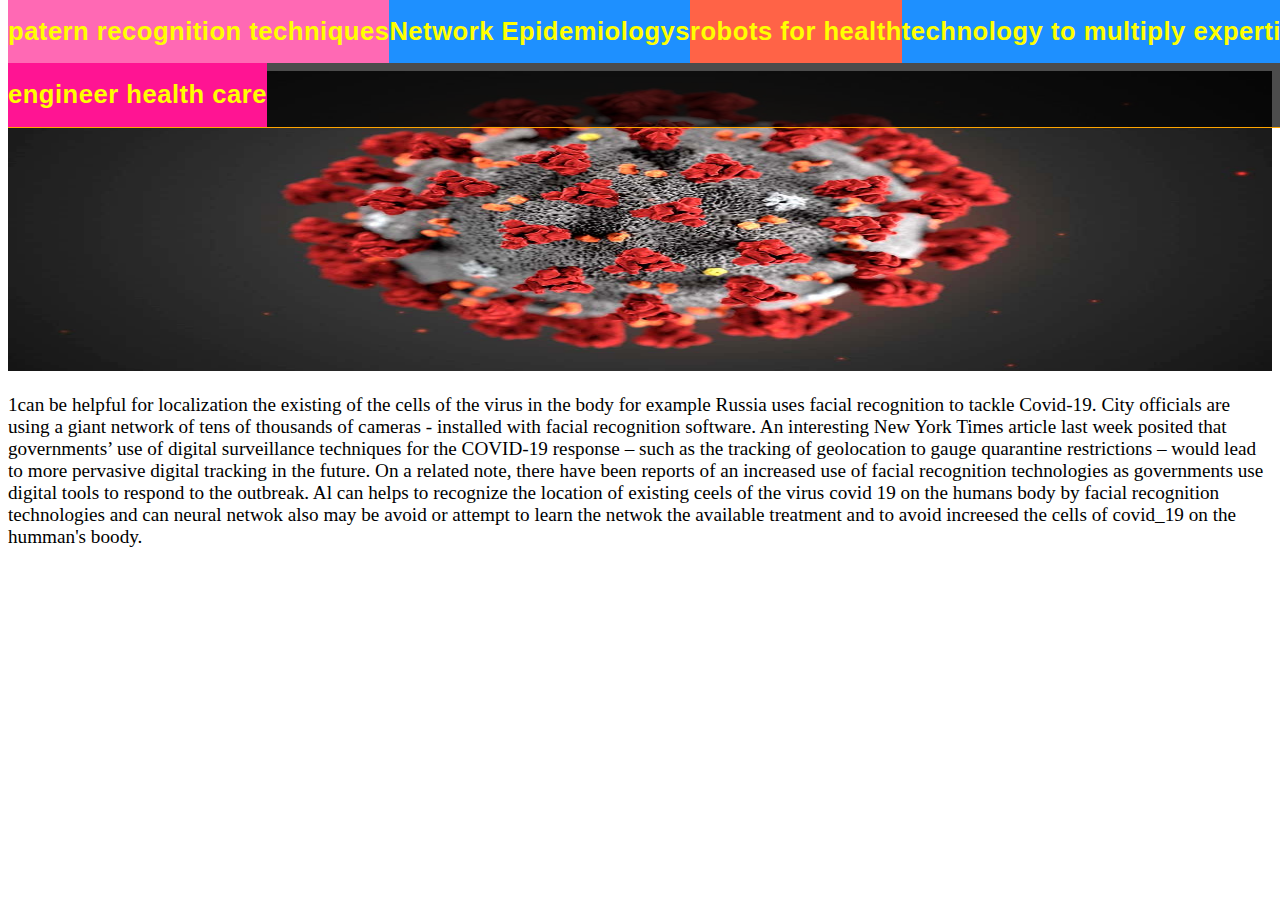
<file: index.html>
﻿<!DOCTYPE html>

<html lang="en" xmlns="http://www.w3.org/1999/xhtml">
<head>
    <meta charset="utf-8" />
    <title> computer Research Project </title>
    <style>
        .nav {
            width: 1350px;
            background-color: black;
            text-align: center;
            background: transparent;
            background: rgba(0,0,0,.7);
            border-bottom: solid 1px orange;
            position: absolute;
            top: 0%;
            z-index: 2;
            font-size: 80%;
        }

            .nav ul {
                margin-top: 0%;
                padding: 0;
                list-style: none;
            }

            .nav li {
                float: left;
            }

            .nav ul li a {
                background: #142b47;
                text-decoration: none;
                width: 0%;
                display: inline;
                text-align: center;
                color: yellow;
                font-size: 100%;
                font-family: sans-serif;
                letter-spacing: 0.5px;
                overflow: auto;
            }

            .nav li a:hover {
                color: orange;
                font-size: 19px;
            }

        .search {
            float: right;
            margin-top: 1%;
            margin-left: 0%;
            float: right;
        }
    </style>
</head>
<body >
    <nav class="nav" id="nav" style="margin-left:0%">
        <ul>

            <li class="p1" style="background-color:hotpink"><a href="https://sabry2019.github.io/html-project/index.html"><h1>patern recognition techniques </h1></a></li>
            <li class="p1" style="background-color: dodgerblue"><a href="Page2.html"><h1>Network Epidemiologys</h1></a> </li>
            <li class="p1" style="background-color: tomato"><a href="P3html.html"><h1> robots for health</h1></a> </li>
            <li class="p1" style="background-color: dodgerblue"><a href="p4.html"><h1>technology to multiply experties</h1></a> </li>
            <li class="p1" style="background-color: deeppink"><a href="p5.html"><h1>engineer health care</h1></a> </li>
        </ul>
    </nav>
    <img src="crona.jpg" style="width:100%; height:300px ; padding-top:5%" />
    <p style="font-size:120%;">
        1can be helpful for localization the existing of the cells of the virus in the body for example Russia uses facial recognition to tackle Covid-19. City officials are using a giant network of tens of thousands of cameras - installed with facial recognition software. An interesting New York Times article last week posited that governments’ use of digital surveillance techniques for the COVID-19 response – such as the tracking of geolocation to gauge quarantine restrictions – would lead to more pervasive digital tracking in the future. On a related note, there have been reports of an increased use of facial recognition technologies as governments use digital tools to respond to the outbreak.

        Al can helps to recognize the location of existing ceels of the virus covid 19 on the humans body by facial recognition technologies and can neural netwok also may be avoid or attempt to learn the netwok the available treatment and to avoid increesed the cells of covid_19 on the humman's boody.
    </p>
</body>
</html>
</file>
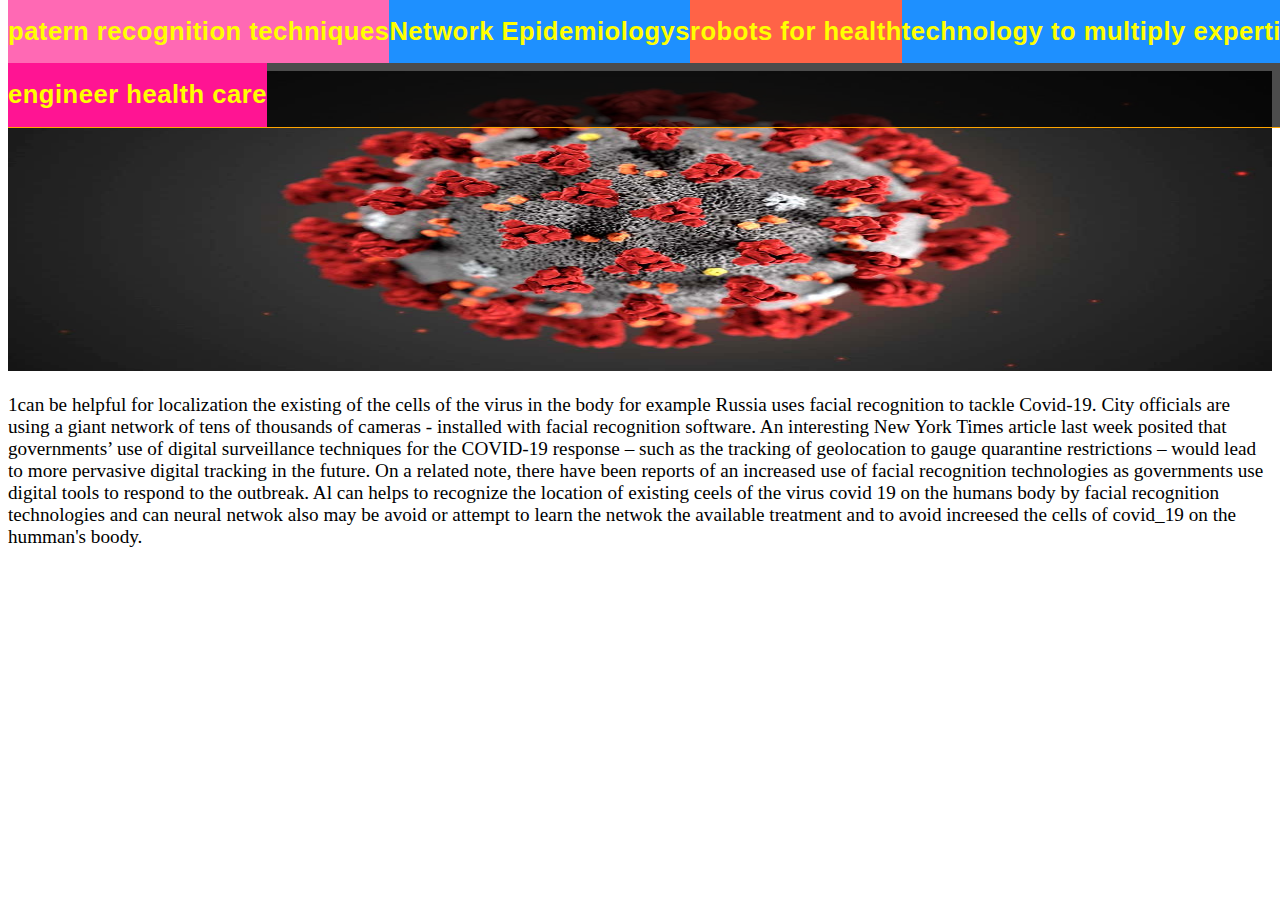
<file: main .html>
﻿<!DOCTYPE html>

<html lang="en" xmlns="http://www.w3.org/1999/xhtml">
<head>
    <meta charset="utf-8" />
    <title> computer Research Project </title>
    <style>
        .nav {
            width: 1350px;
            background-color: black;
            text-align: center;
            background: transparent;
            background: rgba(0,0,0,.7);
            border-bottom: solid 1px orange;
            position: absolute;
            top: 0%;
            z-index: 2;
            font-size: 80%;
        }

            .nav ul {
                margin-top: 0%;
                padding: 0;
                list-style: none;
            }

            .nav li {
                float: left;
            }

            .nav ul li a {
                background: #142b47;
                text-decoration: none;
                width: 0%;
                display: inline;
                text-align: center;
                color: yellow;
                font-size: 100%;
                font-family: sans-serif;
                letter-spacing: 0.5px;
                overflow: auto;
            }

            .nav li a:hover {
                color: orange;
                font-size: 19px;
            }

        .search {
            float: right;
            margin-top: 1%;
            margin-left: 0%;
            float: right;
        }
    </style>
</head>
<body >
    <nav class="nav" id="nav" style="margin-left:0%">
        <ul>

            <li class="p1" style="background-color:hotpink"><a href="main .html"><h1>patern recognition techniques </h1></a></li>
            <li class="p1" style="background-color: dodgerblue"><a href="Page2.html"><h1>Network Epidemiologys</h1></a> </li>
            <li class="p1" style="background-color: tomato"><a href="P3html.html"><h1> robots for health</h1></a> </li>
            <li class="p1" style="background-color: dodgerblue"><a href="p4.html"><h1>technology to multiply experties</h1></a> </li>
            <li class="p1" style="background-color: deeppink"><a href="p5.html"><h1>engineer health care</h1></a> </li>
        </ul>
    </nav>
    <img src="crona.jpg" style="width:100%; height:300px ; padding-top:5%" />
    <p style="font-size:120%;">
        1can be helpful for localization the existing of the cells of the virus in the body for example Russia uses facial recognition to tackle Covid-19. City officials are using a giant network of tens of thousands of cameras - installed with facial recognition software. An interesting New York Times article last week posited that governments’ use of digital surveillance techniques for the COVID-19 response – such as the tracking of geolocation to gauge quarantine restrictions – would lead to more pervasive digital tracking in the future. On a related note, there have been reports of an increased use of facial recognition technologies as governments use digital tools to respond to the outbreak.

        Al can helps to recognize the location of existing ceels of the virus covid 19 on the humans body by facial recognition technologies and can neural netwok also may be avoid or attempt to learn the netwok the available treatment and to avoid increesed the cells of covid_19 on the humman's boody.
    </p>
</body>
</html>
</file>
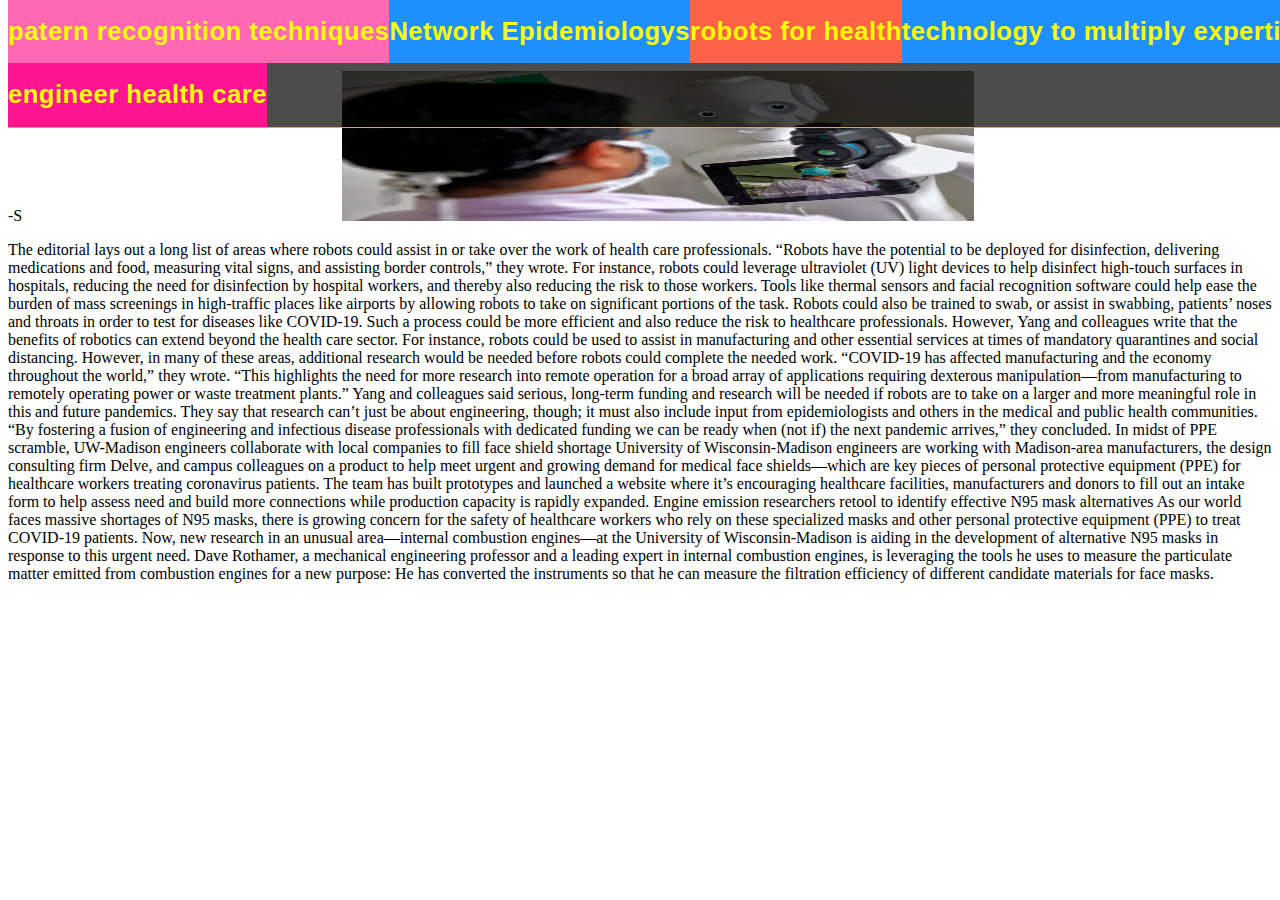
<file: P3html.html>
﻿<!DOCTYPE html>

<html lang="en" xmlns="http://www.w3.org/1999/xhtml">
<head>
    <meta charset="utf-8" />
    <title> computer Research Project </title>
    <style>
        .nav {
            width: 1350px;
            background-color: black;
            text-align: center;
            background: transparent;
            background: rgba(0,0,0,.7);
            border-bottom: solid 1px orange;
            position: absolute;
            top: 0%;
            z-index: 2;
            font-size: 80%;
        }

            .nav ul {
                margin-top: 0%;
                padding: 0;
                list-style: none;
            }

            .nav li {
                float: left;
            }

            .nav ul li a {
                background: #142b47;
                text-decoration: none;
                width: 0%;
                display: inline;
                text-align: center;
                color: yellow;
                font-size: 100%;
                font-family: sans-serif;
                letter-spacing: 0.5px;
                overflow: auto;
            }

            .nav li a:hover {
                color: orange;
                font-size: 19px;
            }

        .search {
            float: right;
            margin-top: 1%;
            margin-left: 0%;
            float: right;
        }
    </style>
</head>
<body>
    <nav class="nav" id="nav" style="margin-left:0%">
        <ul>

            <li class="p1" style="background-color:hotpink"><a href="index.html"><h1>patern recognition techniques </h1></a></li>
            <li class="p1" style="background-color: dodgerblue"><a href="Page2.html"><h1>Network Epidemiologys</h1></a> </li>
            <li class="p1" style="background-color: tomato"><a href="P3html.html"><h1> robots for health</h1></a> </li>S
            <li class="p1" style="background-color: dodgerblue"><a href="p4.html"><h1>technology to multiply experties</h1></a> </li>
            <li class="p1" style="background-color: deeppink"><a href="p5.html"><h1>engineer health care</h1></a> </li>
        </ul>
    </nav>-S
    <img src="p3.jpeg" style="width:50%; height:150px ; padding-top:5% ; padding-left:25%;" />
    <p style="font-size:100%;">
        The editorial lays out a long list of areas where robots could assist in or take over the work of health care professionals.

        “Robots have the potential to be deployed for disinfection, delivering medications and food, measuring vital signs, and assisting border controls,” they wrote.

        For instance, robots could leverage ultraviolet (UV) light devices to help disinfect high-touch surfaces in hospitals, reducing the need for disinfection by hospital workers, and thereby also reducing the risk to those workers.
        Tools like thermal sensors and facial recognition software could help ease the burden of mass screenings in high-traffic places like airports by allowing robots to take on significant portions of the task.

        Robots could also be trained to swab, or assist in swabbing, patients’ noses and throats in order to test for diseases like COVID-19. Such a process could be more efficient and also reduce the risk to healthcare professionals.

        However, Yang and colleagues write that the benefits of robotics can extend beyond the health care sector. For instance, robots could be used to assist in manufacturing and other essential services at times of mandatory quarantines and social distancing. However, in many of these areas, additional research would be needed before robots could complete the needed work.

        “COVID-19 has affected manufacturing and the economy throughout the world,” they wrote.

        “This highlights the need for more research into remote operation for a broad array of applications requiring dexterous manipulation—from manufacturing to remotely operating power or waste treatment plants.”

        Yang and colleagues said serious, long-term funding and research will be needed if robots are to take on a larger and more meaningful role in this and future pandemics. They say that research can’t just be about engineering, though; it must also include input from epidemiologists and others in the medical and public health communities.

        “By fostering a fusion of engineering and infectious disease professionals with dedicated funding we can be ready when (not if) the next pandemic arrives,” they concluded.

        In midst of PPE scramble, UW-Madison engineers collaborate with local companies to fill face shield shortage
        University of Wisconsin-Madison engineers are working with Madison-area manufacturers, the design consulting firm Delve, and campus colleagues on a product to help meet urgent and growing demand for medical face shields—which are key pieces of personal protective equipment (PPE) for healthcare workers treating coronavirus patients. The team has built prototypes and launched a website where it’s encouraging healthcare facilities, manufacturers and donors to fill out an intake form to help assess need and build more connections while production capacity is rapidly expanded.


        Engine emission researchers retool to identify effective N95 mask alternatives
        As our world faces massive shortages of N95 masks, there is growing concern for the safety of healthcare workers who rely on these specialized masks and other personal protective equipment (PPE) to treat COVID-19 patients. Now, new research in an unusual area—internal combustion engines—at the University of Wisconsin-Madison is aiding in the development of alternative N95 masks in response to this urgent need. Dave Rothamer, a mechanical engineering professor and a leading expert in internal combustion engines, is leveraging the tools he uses to measure the particulate matter emitted from combustion engines for a new purpose: He has converted the instruments so that he can measure the filtration efficiency of different candidate materials for face masks.

    </p>
</body>
</html>
</file>
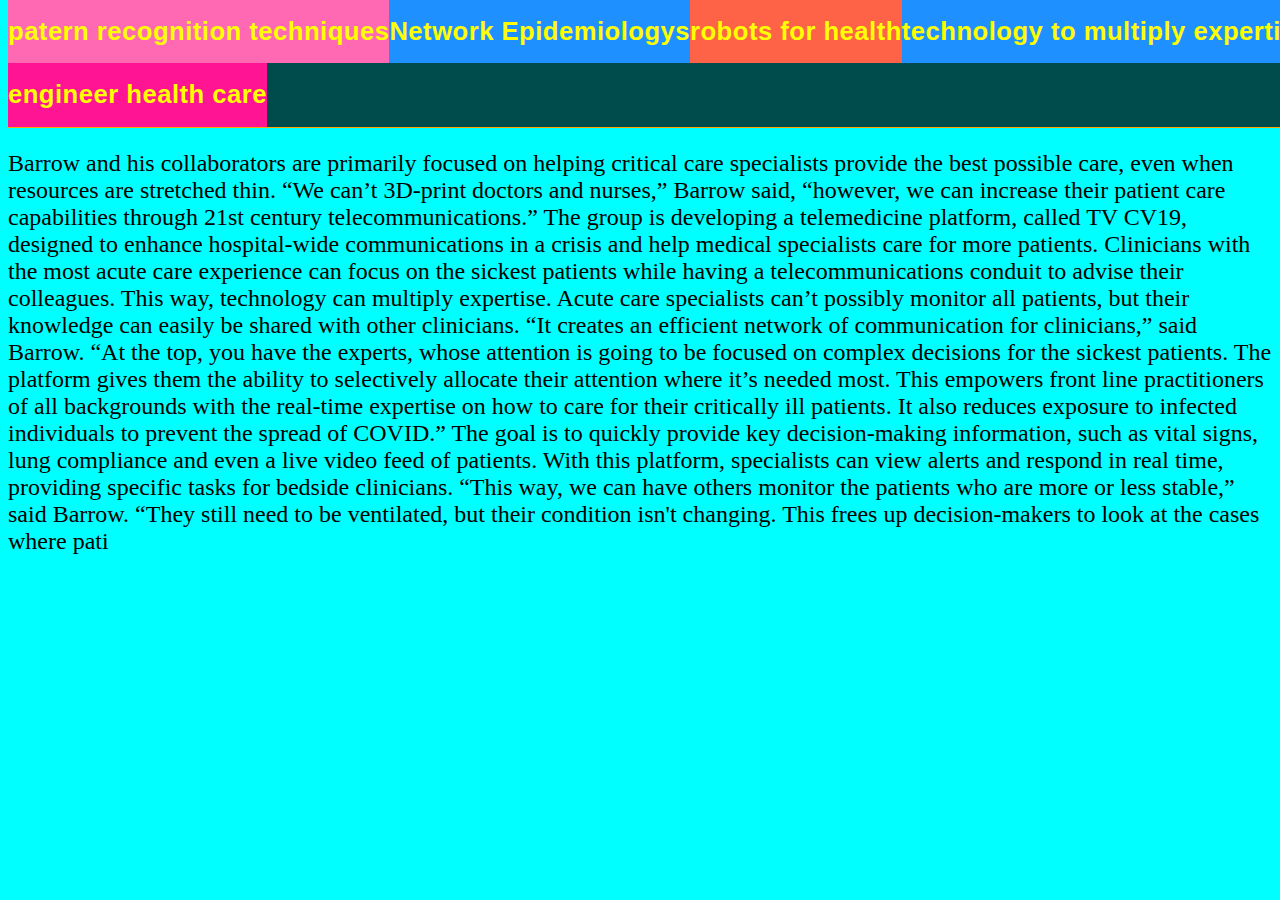
<file: p4.html>
﻿<!DOCTYPE html>

<html lang="en" xmlns="http://www.w3.org/1999/xhtml">
<head>
    <meta charset="utf-8" />
    <title> computer Research Project </title>
    <style>
        .nav {
            width: 1350px;
            background-color: black;
            text-align: center;
            background: transparent;
            background: rgba(0,0,0,.7);
            border-bottom: solid 1px orange;
            position: absolute;
            top: 0%;
            z-index: 2;
            font-size: 80%;
        }

            .nav ul {
                margin-top: 0%;
                padding: 0;
                list-style: none;
            }

            .nav li {
                float: left;
            }

            .nav ul li a {
                background: #142b47;
                text-decoration: none;
                width: 0%;
                display: inline;
                text-align: center;
                color: yellow;
                font-size: 100%;
                font-family: sans-serif;
                letter-spacing: 0.5px;
                overflow: auto;
            }

            .nav li a:hover {
                color: orange;
                font-size: 19px;
            }

        .search {
            float: right;
            margin-top: 1%;
            margin-left: 0%;
            float: right;
        }
    </style>
</head>
<body style="background-color:aqua">
    <nav class="nav" id="nav" style="margin-left:0%">
        <ul>

            <li class="p1" style="background-color:hotpink"><a href="index.html"><h1>patern recognition techniques </h1></a></li>
            <li class="p1" style="background-color: dodgerblue"><a href="Page2.html"><h1>Network Epidemiologys</h1></a> </li>
            <li class="p1" style="background-color: tomato"><a href="P3html.html"><h1> robots for health</h1></a> </li>
            <li class="p1" style="background-color: dodgerblue"><a href="p4.html"><h1>technology to multiply experties</h1></a> </li>
            <li class="p1" style="background-color: deeppink"><a href="p5.html"><h1>engineer health care</h1></a> </li>
        </ul>
    </nav>
    <p style="font-size:150%; padding-top:10%">

        Barrow and his collaborators are primarily focused on helping critical care specialists provide the best possible care, even when resources are stretched thin.

        “We can’t 3D-print doctors and nurses,” Barrow said, “however, we can increase their patient care capabilities through 21st century telecommunications.”

        The group is developing a telemedicine platform, called TV CV19, designed to enhance hospital-wide communications in a crisis and help medical specialists care for more patients. Clinicians with the most acute care experience can focus on the sickest patients while having a telecommunications conduit to advise their colleagues. This way, technology can multiply expertise. Acute care specialists can’t possibly monitor all patients, but their knowledge can easily be shared with other clinicians.

        “It creates an efficient network of communication for clinicians,” said Barrow. “At the top, you have the experts, whose attention is going to be focused on complex decisions for the sickest patients. The platform gives them the ability to selectively allocate their attention where it’s needed most. This empowers front line practitioners of all backgrounds with the real-time expertise on how to care for their critically ill patients. It also reduces exposure to infected individuals to prevent the spread of COVID.”

        The goal is to quickly provide key decision-making information, such as vital signs, lung compliance and even a live video feed of patients. With this platform, specialists can view alerts and respond in real time, providing specific tasks for bedside clinicians.

        “This way, we can have others monitor the patients who are more or less stable,” said Barrow. “They still need to be ventilated, but their condition isn't changing. This frees up decision-makers to look at the cases where pati

    </p>
</body>
</html>
</file>
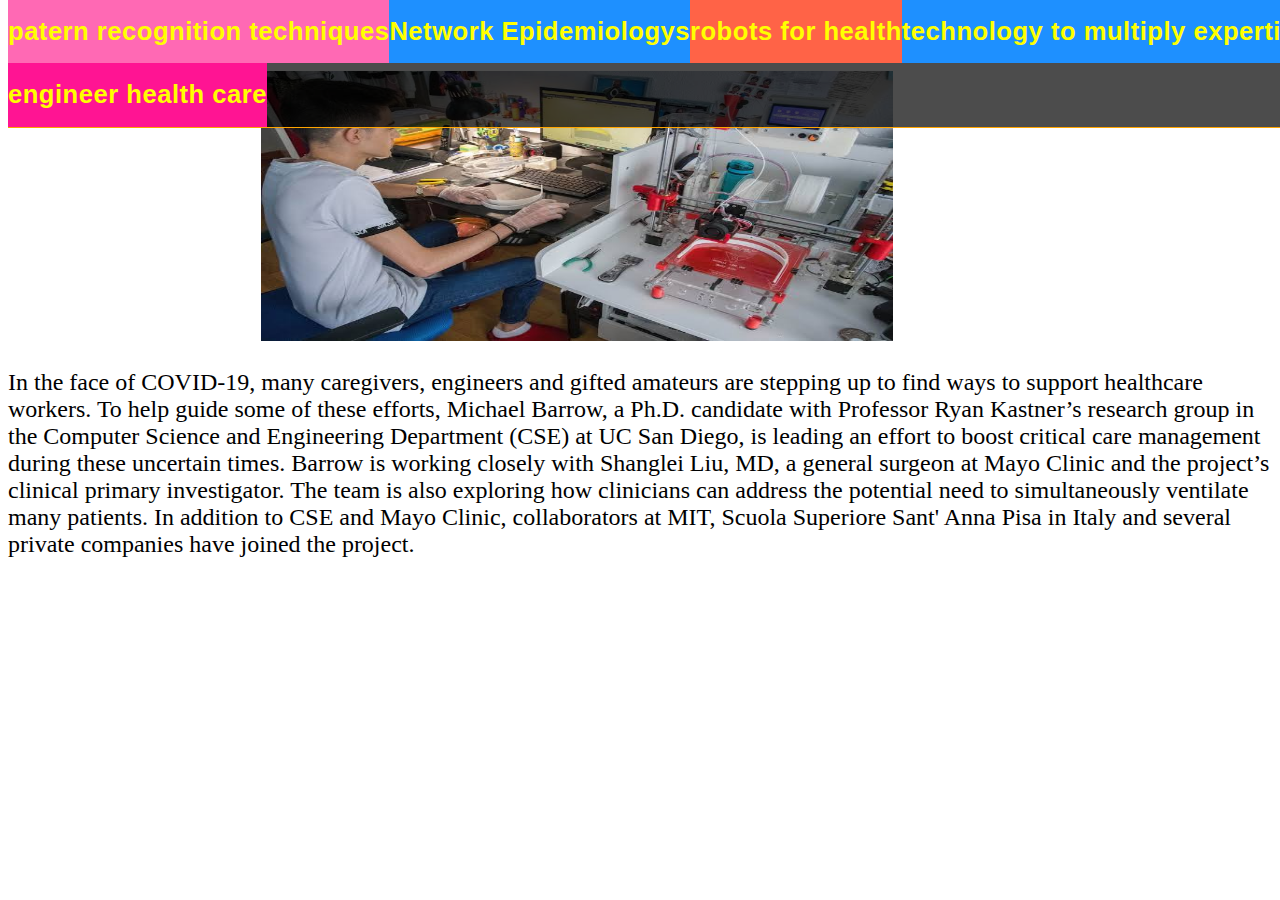
<file: p5.html>
﻿<!DOCTYPE html>

<html lang="en" xmlns="http://www.w3.org/1999/xhtml">
<head>
    <meta charset="utf-8" />
    <title> computer Research Project </title>
    <style>
        .nav {
            width: 1350px;
            background-color: black;
            text-align: center;
            background: transparent;
            background: rgba(0,0,0,.7);
            border-bottom: solid 1px orange;
            position: absolute;
            top: 0%;
            z-index: 2;
            font-size: 80%;
        }

            .nav ul {
                margin-top: 0%;
                padding: 0;
                list-style: none;
            }

            .nav li {
                float: left;
            }

            .nav ul li a {
                background: #142b47;
                text-decoration: none;
                width: 0%;
                display: inline;
                text-align: center;
                color: yellow;
                font-size: 100%;
                font-family: sans-serif;
                letter-spacing: 0.5px;
                overflow: auto;
            }

            .nav li a:hover {
                color: orange;
                font-size: 19px;
            }

        .search {
            float: right;
            margin-top: 1%;
            margin-left: 0%;
            float: right;
        }
    </style>
</head>
<body>
    <nav class="nav" id="nav" style="margin-left:0%">
        <ul>

            <li class="p1" style="background-color:hotpink"><a href="index.html"><h1>patern recognition techniques </h1></a></li>
            <li class="p1" style="background-color: dodgerblue"><a href="Page2.html"><h1>Network Epidemiologys</h1></a> </li>
            <li class="p1" style="background-color: tomato"><a href="P3html.html"><h1> robots for health</h1></a> </li>
            <li class="p1" style="background-color: dodgerblue"><a href="p4.html"><h1>technology to multiply experties</h1></a> </li>
            <li class="p1" style="background-color: deeppink"><a href="p5.html"><h1>engineer health care</h1></a> </li>
        </ul>
    </nav>
    <img src="p5.18.22 PM.jpeg" style="width:50%; height:270px ; padding-top:5% ;padding-left:20%;" />
    <p style="font-size:150%;">
        In the face of COVID-19, many caregivers, engineers and gifted amateurs are stepping up to find ways to support healthcare workers.

        To help guide some of these efforts, Michael Barrow, a Ph.D. candidate with Professor Ryan Kastner’s research group in the Computer Science and Engineering Department (CSE) at UC San Diego, is leading an effort to boost critical care management during these uncertain times. Barrow is working closely with Shanglei Liu, MD, a general surgeon at Mayo Clinic and the project’s clinical primary investigator.

        The team is also exploring how clinicians can address the potential need to simultaneously ventilate many patients. In addition to CSE and Mayo Clinic, collaborators at MIT, Scuola Superiore Sant' Anna Pisa in Italy and several private companies have joined the project.

    </p>
</body>
</html>
</file>
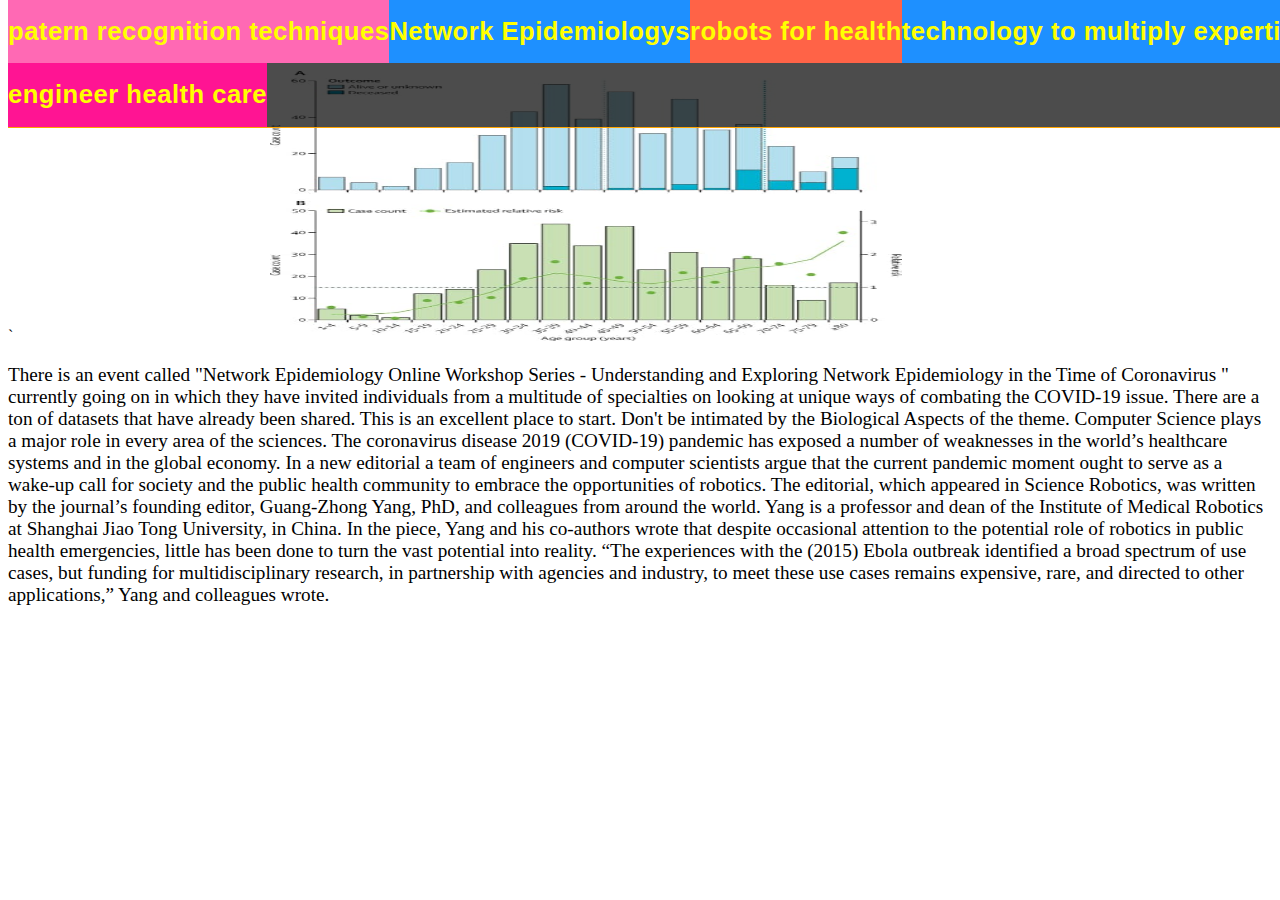
<file: Page2.html>
﻿<!DOCTYPE html>

<html lang="en" xmlns="http://www.w3.org/1999/xhtml">
<head>
    <meta charset="utf-8" />
    <title> computer Research Project </title>
    <style>
        .nav {
            width: 1350px;
            background-color: black;
            text-align: center;
            background: transparent;
            background: rgba(0,0,0,.7);
            border-bottom: solid 1px orange;
            position: absolute;
            top: 0%;
            z-index: 2;
            font-size: 80%;
        }

            .nav ul {
                margin-top: 0%;
                padding: 0;
                list-style: none;
            }

            .nav li {
                float: left;
            }

            .nav ul li a {
                background: #142b47;
                text-decoration: none;
                width: 0%;
                display: inline;
                text-align: center;
                color: yellow;
                font-size: 100%;
                font-family: sans-serif;
                letter-spacing: 0.5px;
                overflow: auto;
            }

            .nav li a:hover {
                color: orange;
                font-size: 19px;
            }

        .search {
            float: right;
            margin-top: 1%;
            margin-left: 0%;
            float: right;
        }
    </style>
</head>
<body>
    <nav class="nav" id="nav" style="margin-left:0%">
        <ul>

            <li class="p1" style="background-color:hotpink"><a href="index.html"><h1>patern recognition techniques </h1></a></li>
            <li class="p1" style="background-color: dodgerblue"><a href="Page2.html"><h1>Network Epidemiologys</h1></a> </li>
            <li class="p1" style="background-color: tomato"><a href="P3html.html"><h1> robots for health</h1></a> </li>
            <li class="p1" style="background-color: dodgerblue"><a href="p4.html"><h1>technology to multiply experties</h1></a> </li>
            <li class="p1" style="background-color: deeppink"><a href="p5.html"><h1>engineer health care</h1></a> </li>
        </ul>
    </nav>`
    <img src="ped.jpeg" style="width:50%; height:270px ; padding-top:5% ;padding-left:20%;" />
    <p style="font-size:120%;">
        There is an event called "Network Epidemiology Online Workshop Series - Understanding and Exploring Network Epidemiology in the Time of Coronavirus " currently going on in which they have invited individuals from a multitude of specialties on looking at unique ways of combating the COVID-19 issue. There are a ton of datasets that have already been shared. This is an excellent place to start. Don't be intimated by the Biological Aspects of the theme. Computer Science plays a major role in every area of the sciences.

        The coronavirus disease 2019 (COVID-19) pandemic has exposed a number of weaknesses in the world’s healthcare systems and in the global economy. In a new editorial a team of engineers and computer scientists argue that the current pandemic moment ought to serve as a wake-up call for society and the public health community to embrace the opportunities of robotics.

        The editorial, which appeared in Science Robotics, was written by the journal’s founding editor, Guang-Zhong Yang, PhD, and colleagues from around the world. Yang is a professor and dean of the Institute of Medical Robotics at Shanghai Jiao Tong University, in China.

        In the piece, Yang and his co-authors wrote that despite occasional attention to the potential role of robotics in public health emergencies, little has been done to turn the vast potential into reality.

        “The experiences with the (2015) Ebola outbreak identified a broad spectrum of use cases, but funding for multidisciplinary research, in partnership with agencies and industry, to meet these use cases remains expensive, rare, and directed to other applications,” Yang and colleagues wrote.

    </p>
</body>
</html>
</file>
